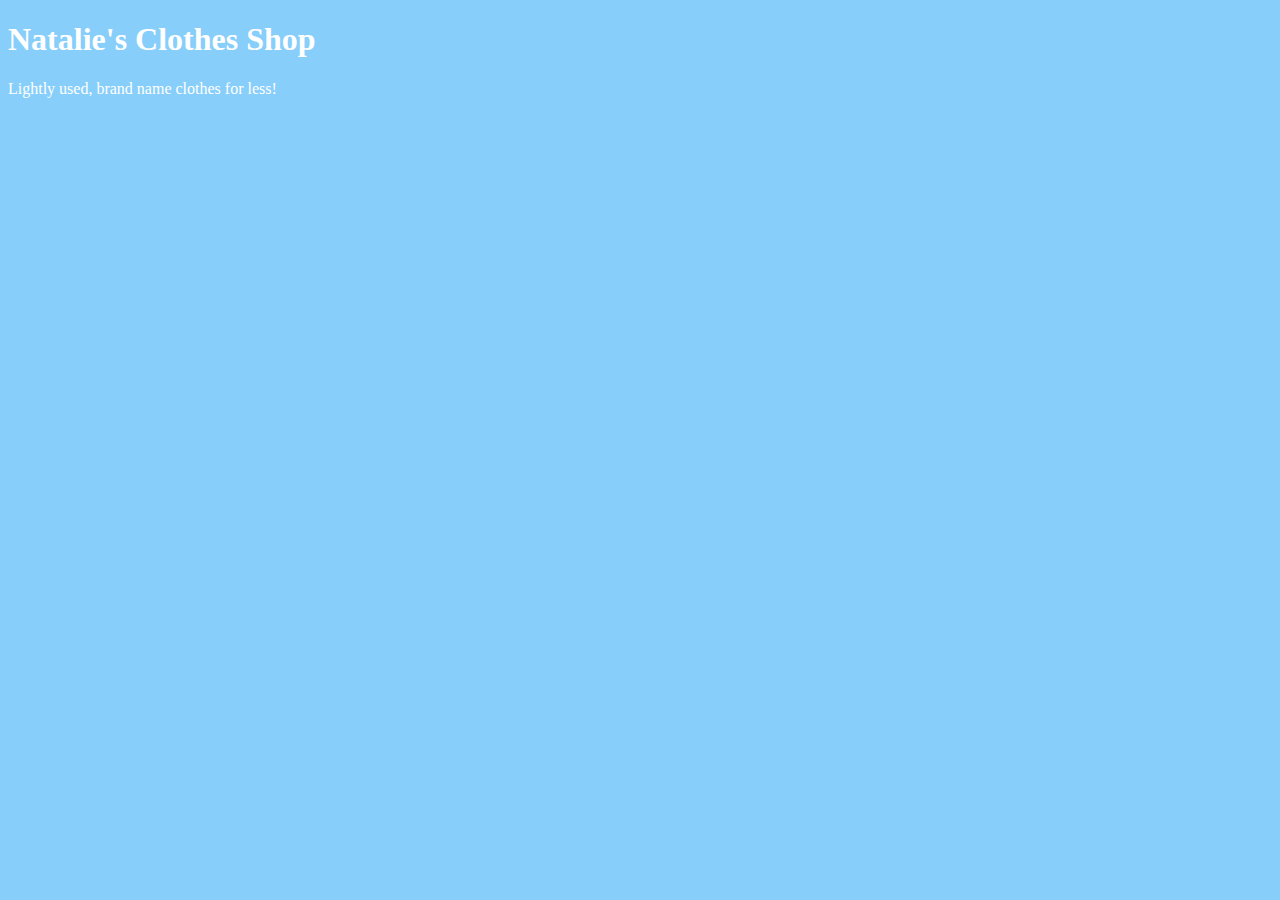
<file: unit_1/index.html>
<!DOCTYPE html>
<html>
<head>
	<title>Natalie's Clothes Shop</title>
	<link rel="stylesheet" type="text/css" href="css/style.css">
</head>
<body>
	<h1>Natalie's Clothes Shop</h1>
	<p>Lightly used, brand name clothes for less!</p>
</body>
</html>
</file>
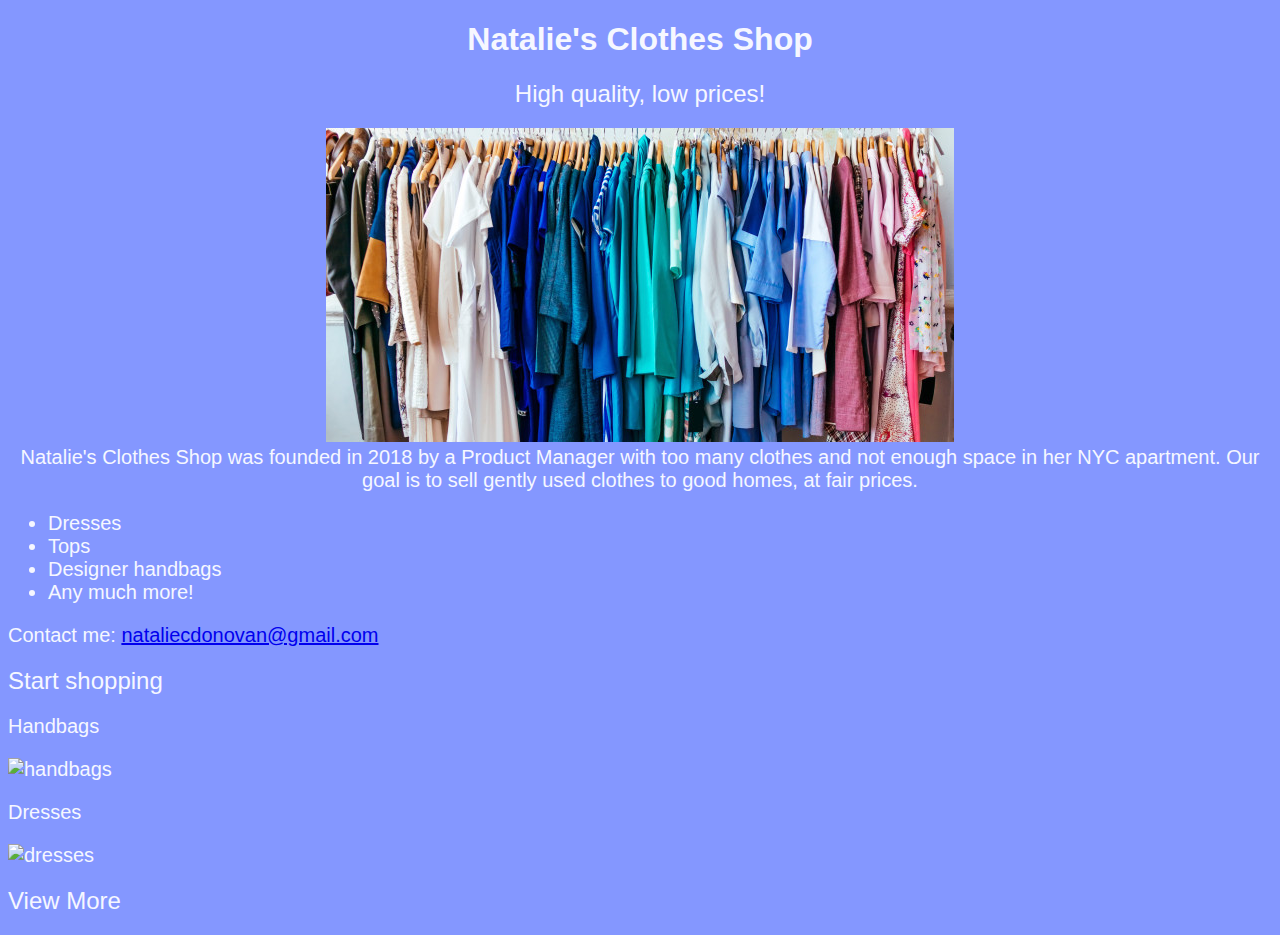
<file: unit_3/index.html>
<!DOCTYPE html>
<html>
<head>
	<link rel="stylesheet" type="text/css" href="css/style.css">
	<title>Natalie's Clothes Shop</title>
</head>

<body>
	<div id="hero"> 
		<header>
			<h1>Natalie's Clothes Shop</h1>
			<h2 id="slogan">High quality, low prices!</h2>
			<img src="images/clothes.jpg" alt="clothes">
			<section class="subhead">Natalie's Clothes Shop was founded in 2018 by a Product Manager with too many clothes and not enough space in her NYC apartment. Our goal is to sell gently used clothes to good homes, at fair prices.</section>
		</header>
	</div>

	<main>
		<ul>
			<li>Dresses</li>
			<li>Tops</li>
			<li>Designer handbags</li>
			<li>Any much more!</li>
		</ul>

		<p>Contact me: <a href ="mailto:nataliecdonovan@gmail.com">nataliecdonovan@gmail.com</a></p>

		<h2>Start shopping</h2>
			<section class="categories">
				<h3>Handbags</h3>
				<img src: "" alt="handbags">
			</section>

			<section class="categories">
				<h3>Dresses</h3>
				<img src: "" alt="dresses">
			</section>

			<section id="pagination">
				<h2>View More</h2>
			</section>

</body>
</html>
</file>
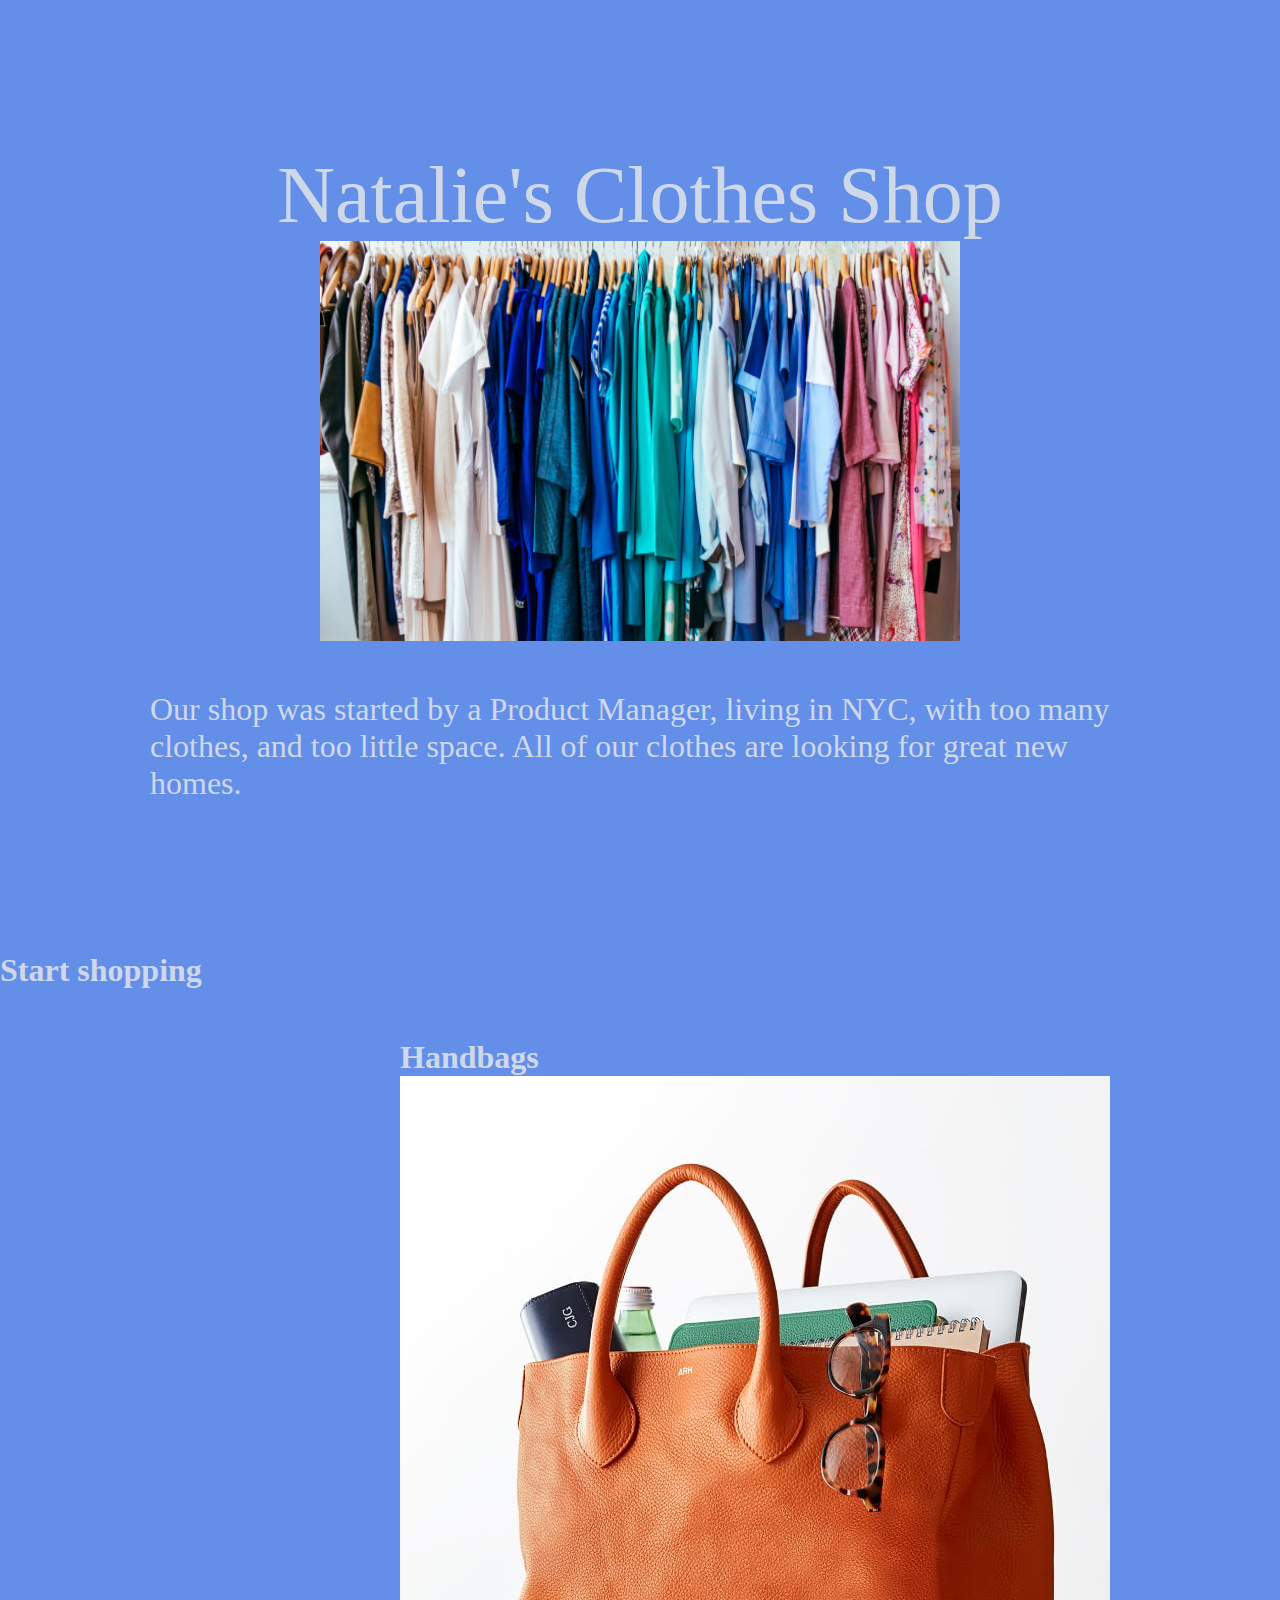
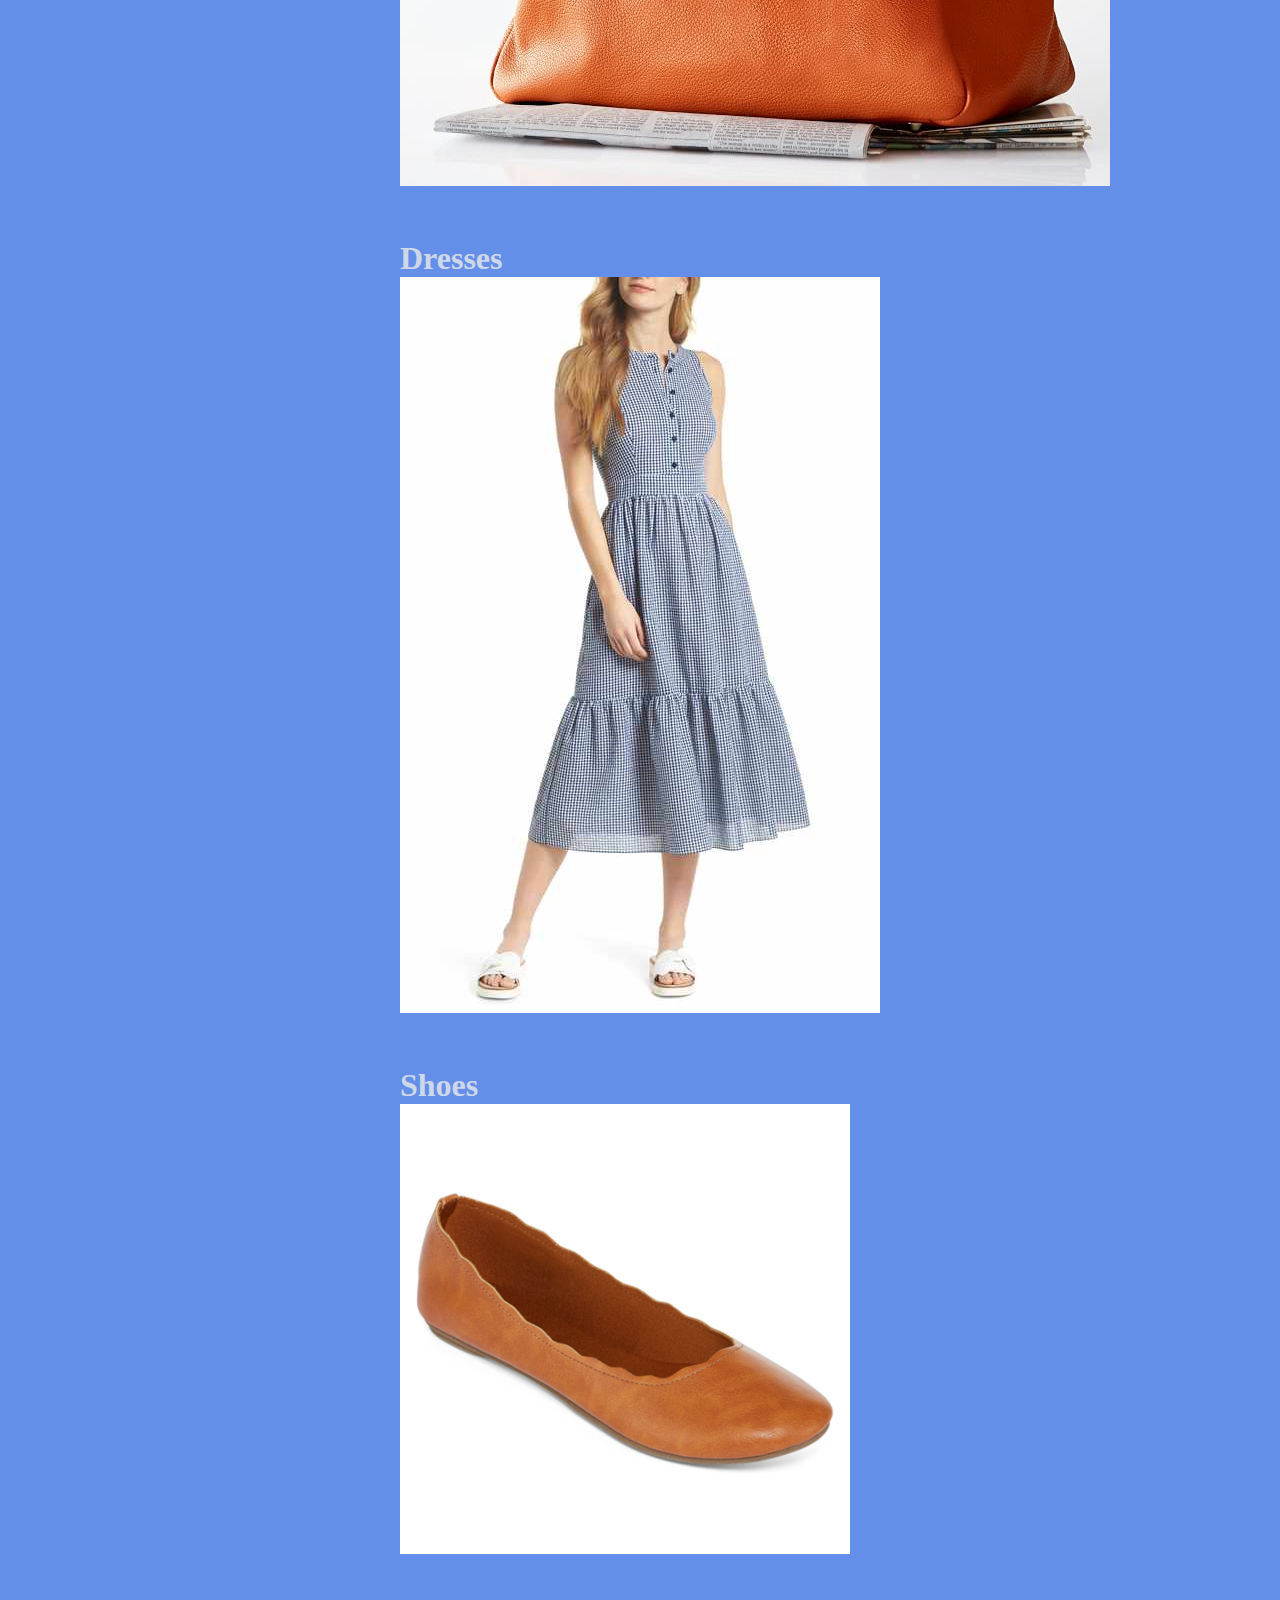
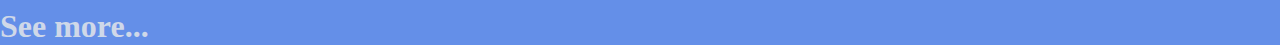
<file: unit_4/index.html>
<!DOCTYPE html>
<html>
<head>
	<title>NATALIE'S CLOTHES SHOP</title>
	<link rel="stylesheet" type="text/css" href="css/style.css">
</head>
<body>
	<div id="lander">
		<header>
			<h1>Natalie's Clothes Shop</h1>
			<img src="images/clothes.jpg" alt="Hanging Clothes" class="center">
			<p>Our shop was started by a Product Manager, living in NYC, with too many clothes, and too little space. All of our clothes are looking for great new homes.</p>
		</header>
	</div>

	<main>
		<h3>Start shopping</h3>
		<section class="categories">
			<h3>Handbags</h3>
			<img src="images/handbags.jpg" alt="Handbags" title="Handbags">
		</section>

		<section class="categories">
			<h3>Dresses</h3>
			<img src="images/dresses.jpg" alt="Dresses" title="Dresses">
		</section>

		<section class="categories">
			<h3>Shoes</h3>
			<img src="images/shoes.jpg" alt="Shoes" title="Shoes">
		</section>

	<footer>
		<h3>See more...</h3>
	</footer>
</body>
</html>
</file>
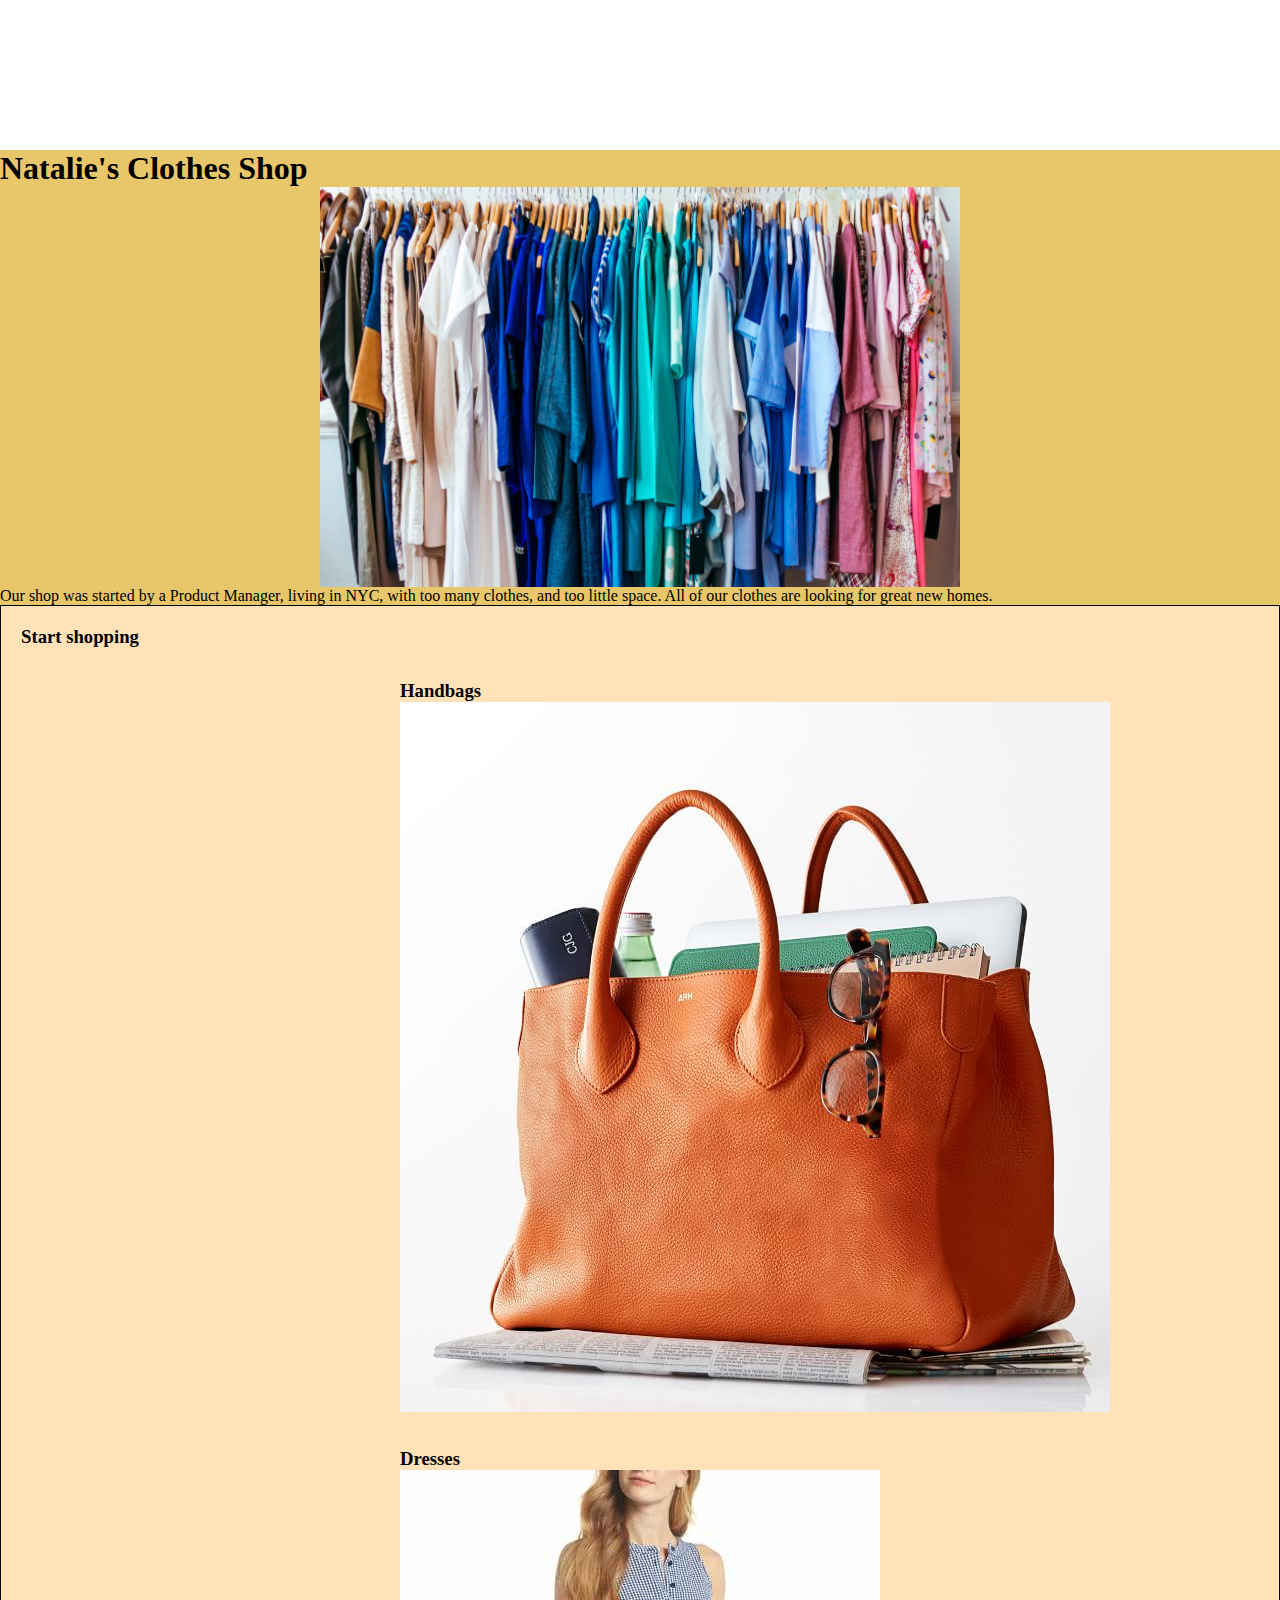
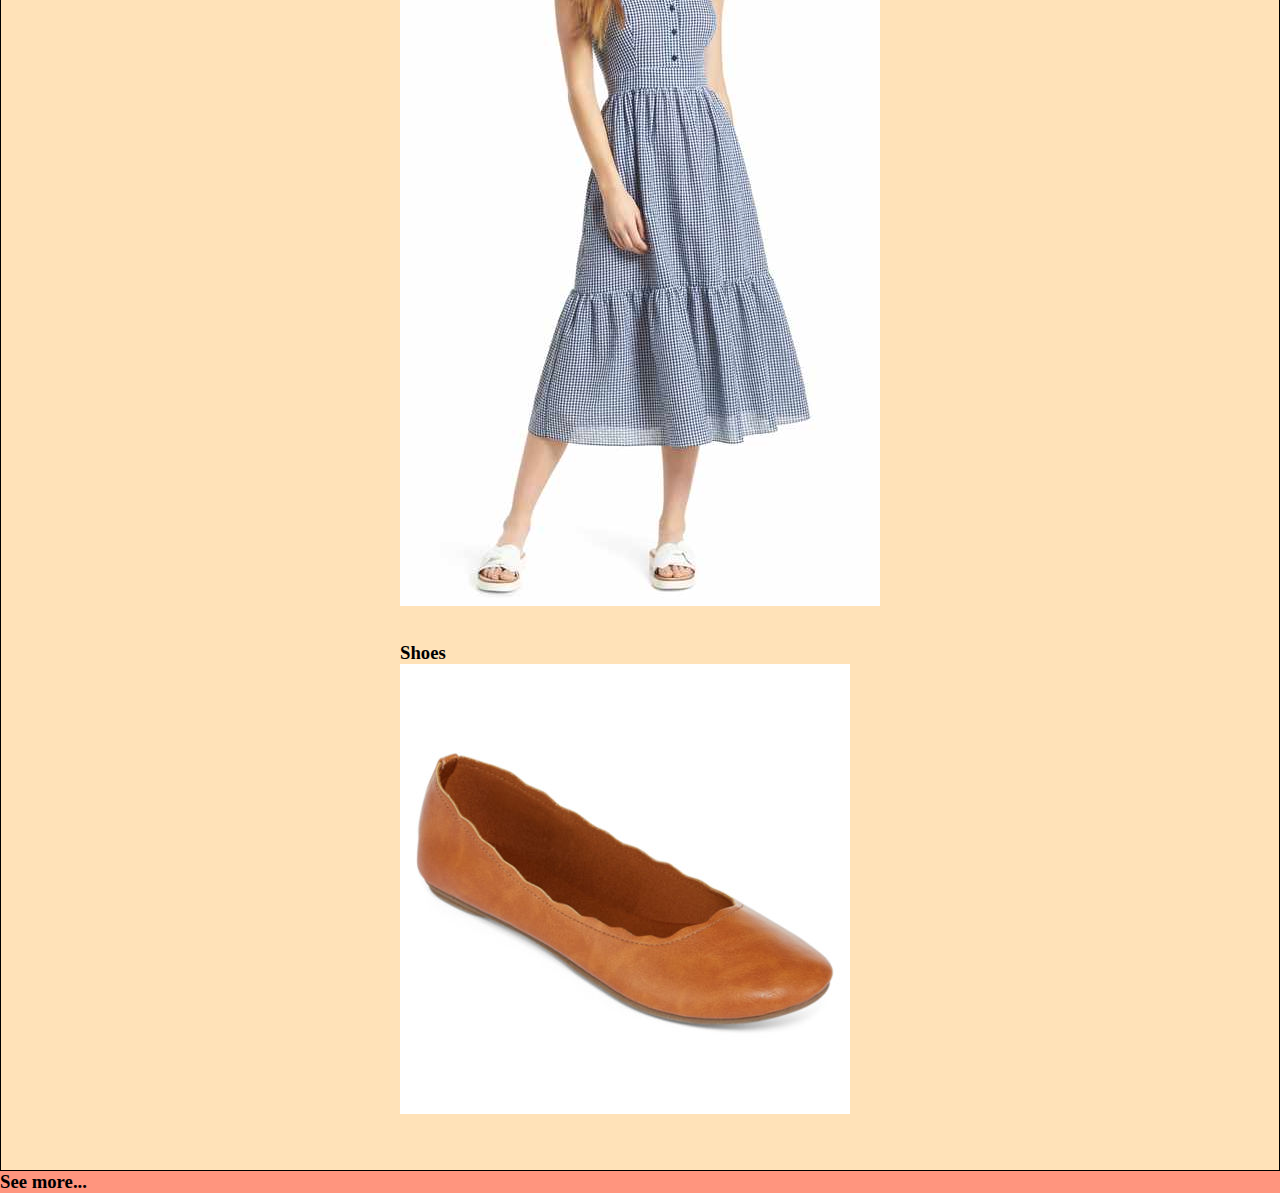
<file: unit_5/index.html>
<!DOCTYPE html>
<html>
<head>
	<title>NATALIE'S CLOTHES SHOP</title>
	<link rel="stylesheet" type="text/css" href="css/style.css">
</head>
<body>
	<div id="nav">
		<header>
			<h1>Natalie's Clothes Shop</h1>
			<img src="images/clothes.jpg" alt="Hanging Clothes" class="center">
			<p>Our shop was started by a Product Manager, living in NYC, with too many clothes, and too little space. All of our clothes are looking for great new homes.</p>
		</header>
	</div>

	<div id="article">
		<main>
			<h3>Start shopping</h3>
			<section class="categories">
				<h3>Handbags</h3>
				<img src="images/handbags.jpg" alt="Handbags" title="Handbags">
			</section>

			<section class="categories">
				<h3>Dresses</h3>
				<img src="images/dresses.jpg" alt="Dresses" title="Dresses">
			</section>

			<section class="categories">
				<h3>Shoes</h3>
				<img src="images/shoes.jpg" alt="Shoes" title="Shoes">
			</section>
		</main>
	</div>

	<div id="footer">
		<h3>See more...</h3>
	</div>
</body>
</html>
</file>
<file: unit_1/css/style.css>
body {
	background-color: LightSkyBlue;
}

h1, p {
	color: white;
}
</file>
<file: unit_3/css/style.css>
body {
	background-color:rgb(132, 151, 255);
}


header {
	display: block
	margin-left: auto
	margin-right: auto
	width: 500px;
	text-align: center;
}

.subhead {
	color: rgb(246, 247, 255);
	font-family: "Helvetica", sans-serif;
	font-size: 20px
}

h1 {
	color: rgb(246, 247, 255);
	font-family: "Helvetica", sans-serif;
	font-size: 32px;
	text-align: center; 
	font-weight: bold;
}

p, ul, li, h3 {
	color: rgb(246, 247, 255);
	font-family: "Helvetica", sans-serif;
	font-weight: normal;
	font-size: 20px;
}

h2 {
	color: rgb(246, 247, 255);
	font-family: "Helvetica", sans-serif;
	font-weight: normal;
	font-size: 24px;	
}

.categories {
	color: rgb(246, 247, 255);
	font-family: "Helvetica", sans-serif;
	font-weight: normal;
	font-size: 20px;	
}
</file>
<file: unit_4/css/style.css>
@import url('https://fonts.googleapis.com/css?family=Open+Sans:700i');
@import url('https://fonts.googleapis.com/css?family=Arvo|Open+Sans:700i');

*{
	padding: 0;
	margin: 0;
}
body{
	background-color: #648FE8;
}

h1{
	font-family: font-family: 'Open Sans', sans-serif;
	font-weight: normal;
	font-size: 80px;
	text-align: center;
	color: #cfd8e8;
}

h2, h3, p{ 
	font-family: font-family: 'Arvo', serif;
	color: #cfd8e8;
}

h2, p{
	font-size: 2em;
	margin: 50px 150px 150px;
}

h3{
	font-size: 2em;
	margin: 50px 0 0;
}

.center{
	display: block;
	margin-left: auto;
	margin-right: auto;
	width: 50%;
	height: 400px;
}

.categories{
	width: 30em;
	margin: 2em auto;
}

#lander{
	margin: 150px 0 0;;
}
</file>
<file: unit_5/css/style.css>
@import url('https://fonts.googleapis.com/css?family=Open+Sans:700i');
@import url('https://fonts.googleapis.com/css?family=Arvo|Open+Sans:700i');

*{
	padding: 0;
	margin: 0;
}

#article{
	background-color: #FFE2B8;
	border: 1px black solid;
	padding: 20px;
}

.center{
	display: block;
	margin-left: auto;
	margin-right: auto;
	width: 50%;
	height: 400px;
}

.categories{
	width: 30em;
	margin: 2em auto;
}

#nav{
	background-color: #E8C66A;
	margin: 150px 0 0;
}

#footer{
	background-color: #FF957E;
}
</file>
